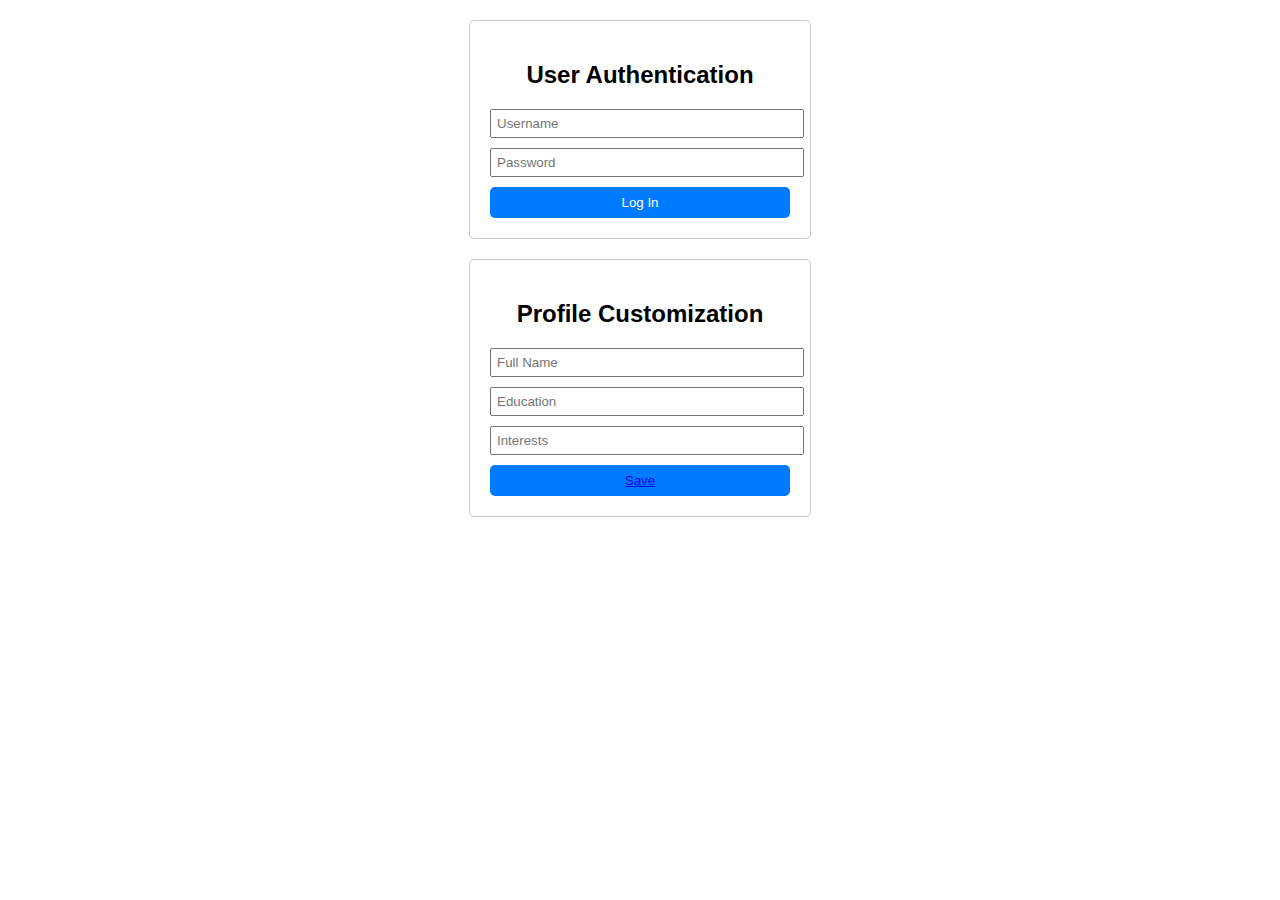
<file: index.html>
<!DOCTYPE html>
<html lang="en">
<head>
<meta charset="UTF-8">
<meta name="viewport" content="width=device-width, initial-scale=1.0">
<title>User Authentication</title>
<link rel="stylesheet" href="style.css">
</head>
<body>
<div class="form-container">
  <h2>User Authentication</h2>
  <form action="#" method="post">
    <input type="text" name="username" placeholder="Username" required>
    <input type="password" name="password" placeholder="Password" required>
    <button type="submit">Log In</button>
  </form>
</div>

<div class="profile-container">
  <h2>Profile Customization</h2>
  <form action="#" method="post">
    <input type="text" name="fullname" placeholder="Full Name">
    <input type="text" name="education" placeholder="Education">
    <input type="text" name="interests" placeholder="Interests">
    <button type="submit"><a href ="main.html">Save</a></button>
    
  </form>
</div>


</body>
</html>
</file>
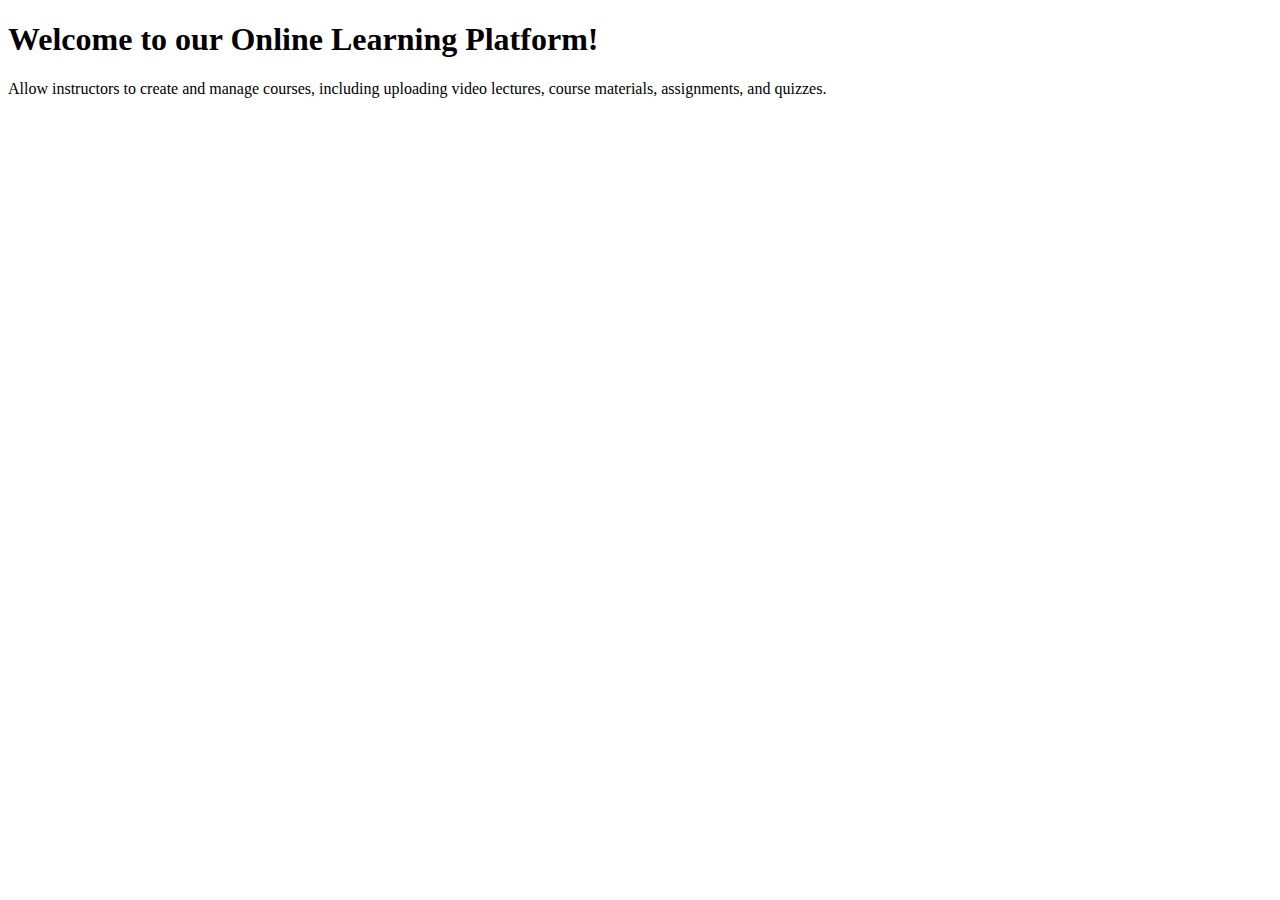
<file: main.html>
<!DOCTYPE html>
<html lang="en">
<head>
<meta charset="UTF-8">
<meta name="viewport" content="width=device-width, initial-scale=1.0">
<title>Online Learning Platform</title>
</head>
<body>
<h1>Welcome to our Online Learning Platform!</h1>
<p>Allow instructors to create and manage courses, including uploading video lectures, course materials, assignments, and quizzes.</p>
<!-- Add more HTML elements and styling as needed -->
</body>
</html>
</file>
<file: style.css>
body {
    font-family: Arial, sans-serif;
    margin: 0;
    padding: 0;
  }
  
  .form-container, .profile-container {
    width: 300px;
    margin: 20px auto;
    padding: 20px;
    border: 1px solid #ccc;
    border-radius: 5px;
  }
  
  h2 {
    text-align: center;
  }
  
  input {
    width: 100%;
    margin-bottom: 10px;
    padding: 5px;
  }
  
  button {
    width: 100%;
    padding: 8px;
    background-color: #007bff;
    color: white;
    border: none;
    border-radius: 5px;
    cursor: pointer;
  }
  
  button:hover {
    background-color: #0056b3;
  }
</file>
